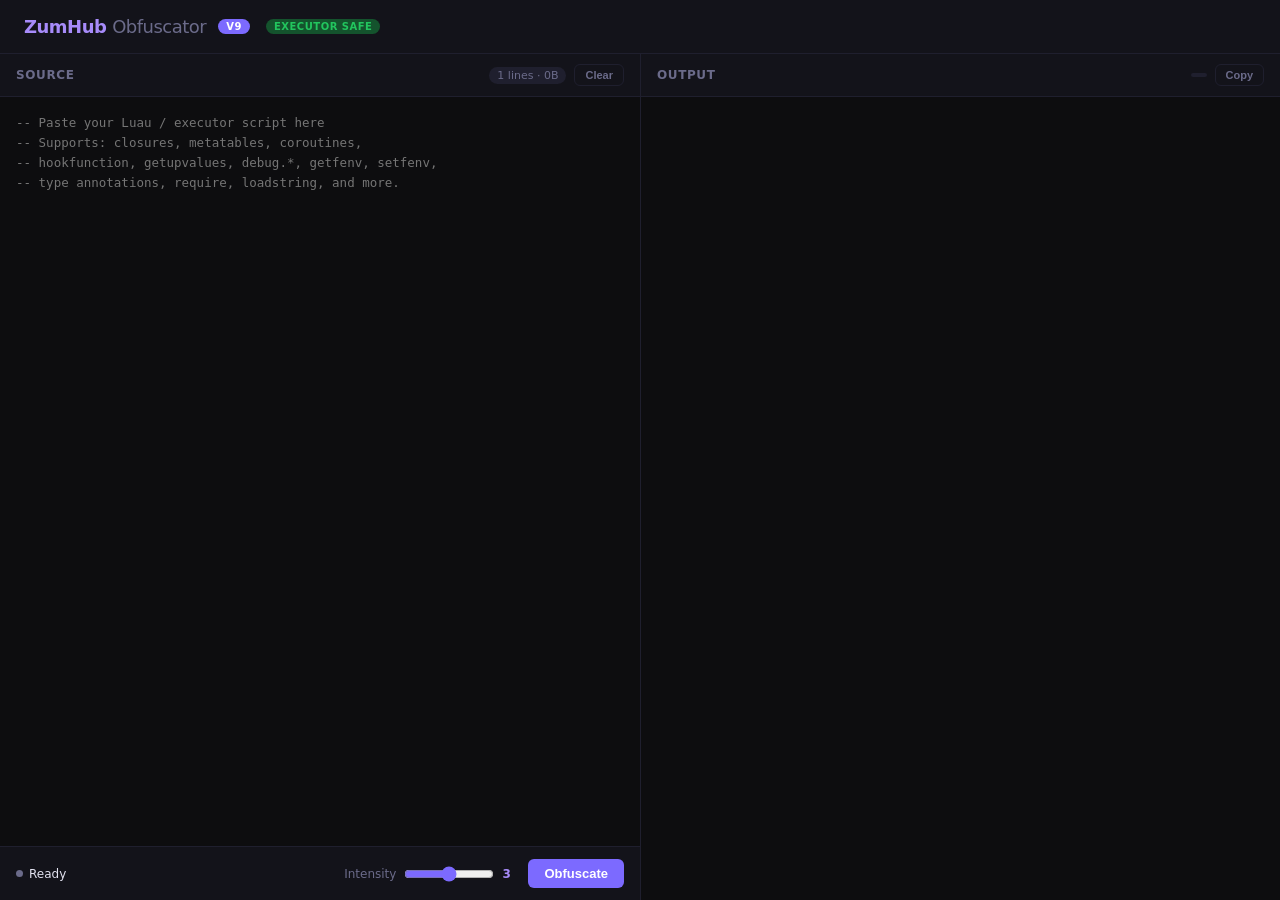
<file: index.html>
<!DOCTYPE html>
<html lang="en">
<head>
<meta charset="UTF-8">
<meta name="viewport" content="width=device-width,initial-scale=1">
<title>ZumHub Obfuscator</title>
<link rel="stylesheet" href="css/style.css">
</head>
<body>

<header class="header">
  <div class="logo">ZumHub <span>Obfuscator</span></div>
  <div class="badge">v9</div>
  <div class="badge" style="background:#14532d;color:#22c55e;margin-left:4px;">Executor Safe</div>
</header>

<main class="main">
  <!-- Input pane -->
  <div class="pane">
    <div class="pane-header">
      <span class="pane-title">Source</span>
      <div class="pane-actions">
        <span id="in-stats" class="chip">0 lines</span>
        <button class="btn btn-ghost btn-sm" id="clear-btn">Clear</button>
      </div>
    </div>
    <textarea id="input" spellcheck="false" placeholder="-- Paste your Luau / executor script here&#10;-- Supports: closures, metatables, coroutines,&#10;-- hookfunction, getupvalues, debug.*, getfenv, setfenv,&#10;-- type annotations, require, loadstring, and more."></textarea>
    <div class="controls">
      <div class="status">
        <div class="dot" id="status-dot"></div>
        <span id="status-txt">Ready</span>
      </div>
      <div class="slider-wrap">
        <label for="intensity">Intensity</label>
        <input type="range" id="intensity" min="1" max="5" value="3">
        <span class="slider-val" id="intensity-val">3</span>
      </div>
      <button class="btn btn-primary" id="obf-btn">Obfuscate</button>
    </div>
  </div>

  <!-- Output pane -->
  <div class="pane">
    <div class="pane-header">
      <span class="pane-title">Output</span>
      <div class="pane-actions">
        <span id="out-stats" class="chip"></span>
        <button class="btn btn-ghost btn-sm" id="copy-btn">Copy</button>
      </div>
    </div>
    <pre id="output"></pre>
  </div>
</main>

<script src="js/app.js"></script>
</body>
</html>
</file>
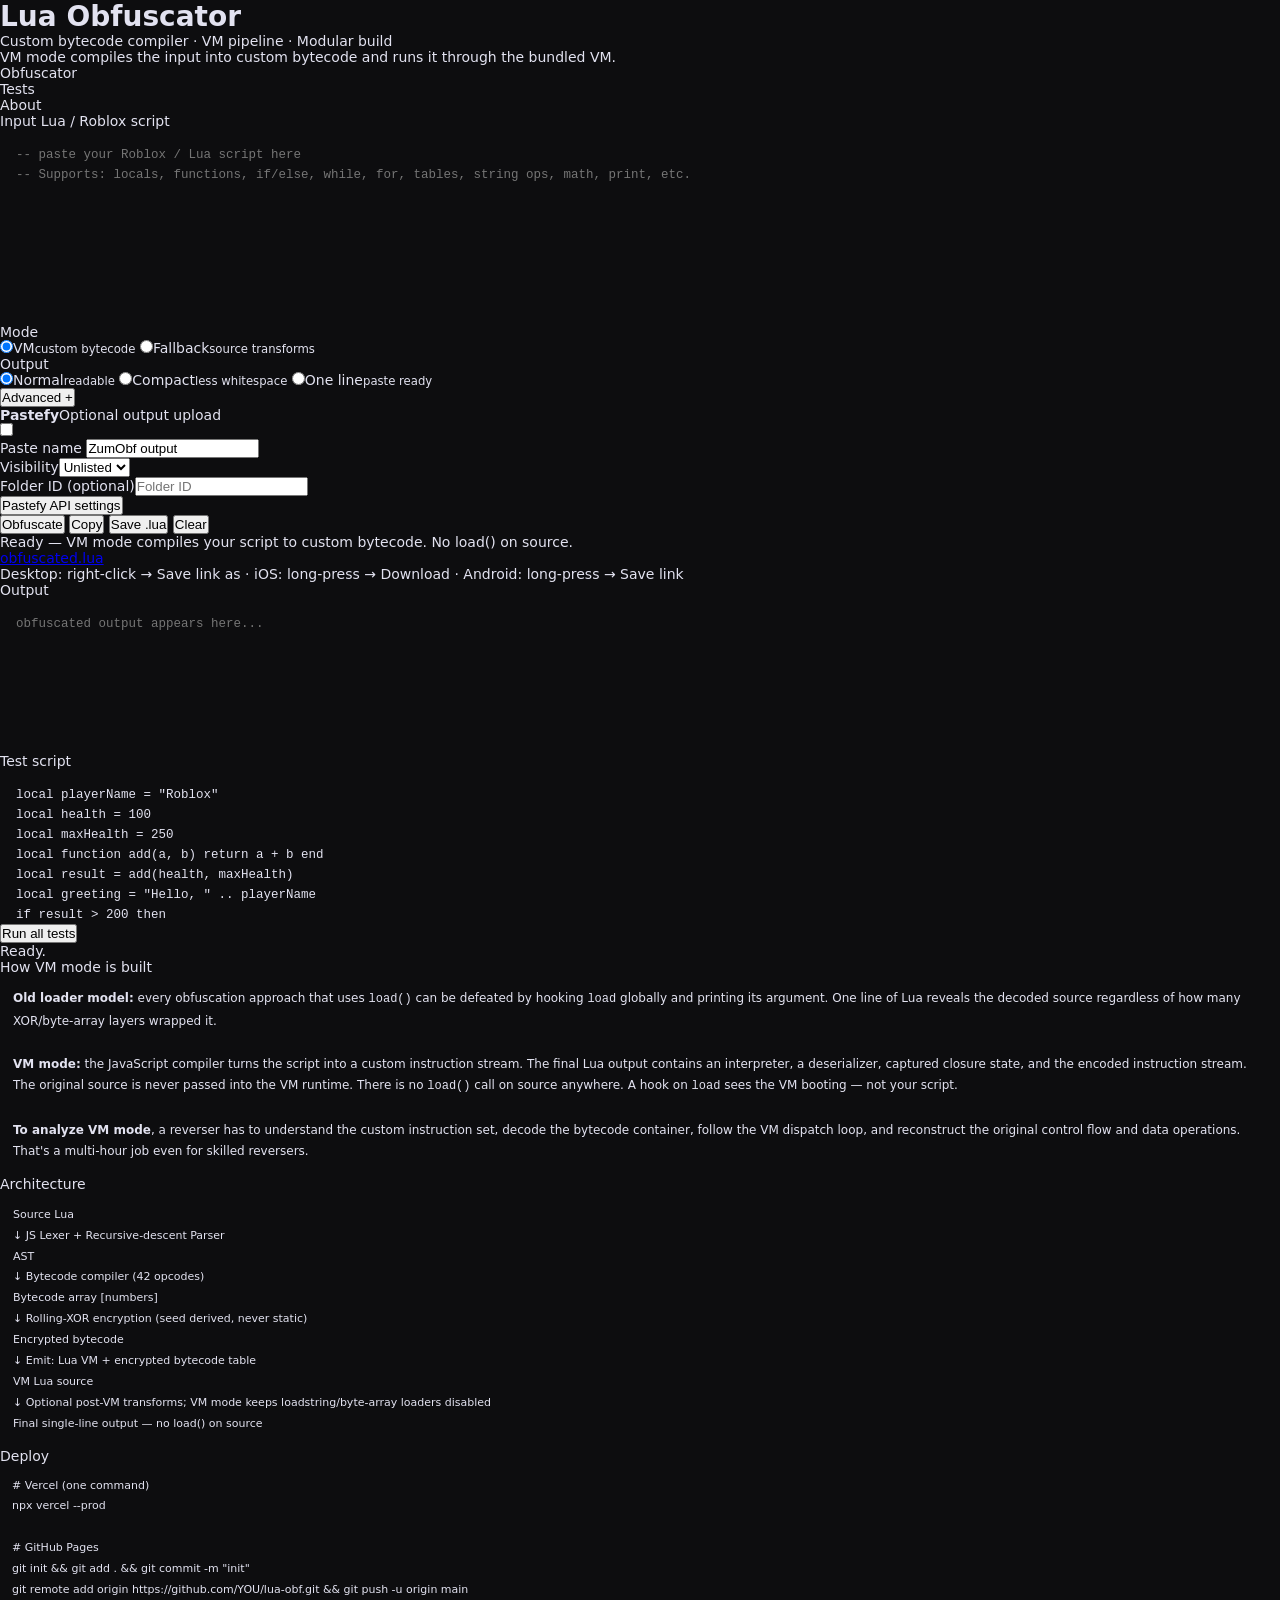
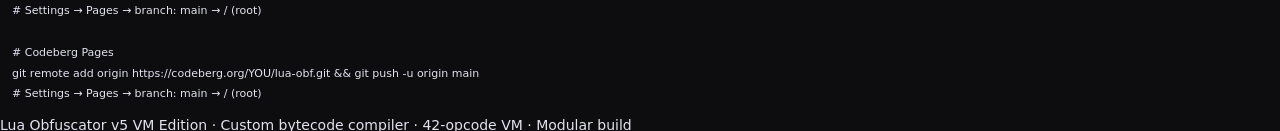
<file: zum/public/index.html>
<!DOCTYPE html>
<html lang="en">
<head>
<meta charset="utf-8">
<meta name="viewport" content="width=device-width,initial-scale=1">
<title>Lua Obfuscator v5</title>
<link rel="stylesheet" href="/css/style.css">
</head>
<body>
<div class="w">
<h1>Lua <span>Obfuscator</span></h1>
<p class="sub">Custom bytecode compiler · VM pipeline · Modular build</p>

<div class="notice">VM mode compiles the input into custom bytecode and runs it through the bundled VM.</div>

<div class="tabs">
  <div class="tab active" data-tab="obf">Obfuscator</div>
  <div class="tab" data-tab="test">Tests</div>
  <div class="tab" data-tab="about">About</div>
</div>

<!-- OBFUSCATOR -->
<div class="pnl active" id="pnl_obf">

<label class="lbl">Input Lua / Roblox script</label>
<textarea id="inp" rows="8" placeholder="-- paste your Roblox / Lua script here
-- Supports: locals, functions, if/else, while, for, tables, string ops, math, print, etc."></textarea>

<div class="sec">Mode</div>
<div class="modebar">
  <label class="mode active" id="card_vm" data-mode="vm"><input type="radio" name="mode" id="mode_vm" checked><span>VM</span><small>custom bytecode</small></label>
  <label class="mode" id="card_fallback" data-mode="fallback"><input type="radio" name="mode" id="mode_fallback"><span>Fallback</span><small>source transforms</small></label>
</div>

<div class="sec">Output</div>
<div class="formatbar">
  <label class="fmt active"><input type="radio" name="format" value="normal" checked><span>Normal</span><small>readable</small></label>
  <label class="fmt"><input type="radio" name="format" value="compact"><span>Compact</span><small>less whitespace</small></label>
  <label class="fmt"><input type="radio" name="format" value="one"><span>One line</span><small>paste ready</small></label>
</div>

<div class="advanced-head">
  <button type="button" class="advanced-toggle" id="advancedToggle">Advanced <span id="advancedArrow">+</span></button>
</div>
<div class="advanced" id="advancedPanel" hidden>
  <div class="sec">Transforms</div>
  <div class="g2">
    <label class="opt on" data-toggle="o_var"><input type="checkbox" id="o_var" checked><span class="dot"></span>Variable mangling</label>
    <label class="opt on" data-toggle="o_junk"><input type="checkbox" id="o_junk" checked><span class="dot"></span>Junk code</label>
    <label class="opt on" data-toggle="o_dead"><input type="checkbox" id="o_dead" checked><span class="dot"></span>Dead branches</label>
    <label class="opt on" data-toggle="o_poly"><input type="checkbox" id="o_poly" checked><span class="dot"></span>Polymorphic XOR</label>
    <label class="opt on" data-toggle="o_scope"><input type="checkbox" id="o_scope" checked><span class="dot"></span>Scope layers</label>
    <label class="opt on" data-toggle="o_flow"><input type="checkbox" id="o_flow" checked><span class="dot"></span>Control flow</label>
    <label class="opt on" data-toggle="o_wrap"><input type="checkbox" id="o_wrap"><span class="dot"></span>Load wrapper</label>
    <label class="opt on" data-toggle="o_bytes"><input type="checkbox" id="o_bytes"><span class="dot"></span>Byte loader</label>
  </div>

  <div class="sec">Watermark</div>
  <div class="watermark-row">
    <label class="opt on" data-toggle="o_watermark"><input type="checkbox" id="o_watermark" checked><span class="dot"></span>Embedded watermark</label>
    <input class="wm-input" id="wm_text" type="text" value="ZumObf / UwURaww" maxlength="80" aria-label="Watermark text">
  </div>

  <label class="lbl">Junk intensity</label>
  <div class="slrow"><input type="range" id="junk_lvl" min="1" max="5" value="2"><span class="slv" id="jlbl">2/5</span></div>

  <label class="lbl">Target output size <span class="optional">(optional)</span></label>
  <div class="srow"><input type="text" id="sval" placeholder="e.g. 2, 500, 1.5"><select id="sunit"><option value="0">No target</option><option value="1024">KB</option><option value="1048576">MB</option><option value="1073741824">GB</option></select></div>
  <div class="hint" id="snote">Pads with inert code to reach the requested size.</div>
</div>

<div class="pastefy-box" id="pastefyBox">
  <div class="pastefy-head">
    <div><strong>Pastefy</strong><span>Optional output upload</span></div>
    <label class="switch"><input type="checkbox" id="pf_auto"><span></span></label>
  </div>
  <div class="pastefy-body">
    <label class="lbl">Paste name</label>
    <input class="text-input" id="pf_title" type="text" value="ZumObf output" maxlength="120">
    <div class="pastefy-grid">
      <div><label class="lbl">Visibility</label><select class="text-input" id="pf_visibility"><option value="UNLISTED">Unlisted</option><option value="PUBLIC">Public</option></select></div>
      <div><label class="lbl">Folder ID <span class="optional">(optional)</span></label><input class="text-input" id="pf_folder" type="text" placeholder="Folder ID"></div>
    </div>
    <button type="button" class="settings-link" id="pf_settings">Pastefy API settings</button>
    <div class="pastefy-result" id="pf_result" hidden></div>
  </div>
</div>

<div class="row">
  <button class="p" id="btnrun">Obfuscate</button>
  <button id="btncopy">Copy</button>
  <button id="btnsave">Save .lua</button>
  <button id="btnclear">Clear</button>
</div>

<div id="st">Ready — VM mode compiles your script to custom bytecode. No load() on source.</div>
<div class="pw"><div class="pb" id="bar"></div></div>
<div class="lg" id="lg"></div>

<div class="dlc" id="dlc">
  <a id="dla" href="#" target="_blank">obfuscated.lua</a>
  <div class="dlh">Desktop: right-click → Save link as · iOS: long-press → Download · Android: long-press → Save link</div>
</div>

<div class="stats" id="stats" style="display:none">
  <div class="stat"><div class="sv" id="si">—</div><div class="sl">Input</div></div>
  <div class="stat"><div class="sv" id="so">—</div><div class="sl">Output</div></div>
  <div class="stat"><div class="sv" id="sx">—</div><div class="sl">Bloat</div></div>
  <div class="stat"><div class="sv" id="sn">—</div><div class="sl">Layers</div></div>
</div>

<label class="lbl">Output</label>
<textarea id="out" readonly rows="6" style="color:#a78bfa" placeholder="obfuscated output appears here..."></textarea>
</div>

<!-- TESTS -->
<div class="pnl" id="pnl_test">
<label class="lbl">Test script</label>
<textarea id="tsrc" rows="6">local playerName = "Roblox"
local health = 100
local maxHealth = 250
local function add(a, b) return a + b end
local result = add(health, maxHealth)
local greeting = "Hello, " .. playerName
if result > 200 then
  print(greeting .. " - healthy!")
else
  print(greeting .. " - low health")
end
for i = 1, 3 do
  print("Loop: " .. i)
end</textarea>
<div class="row"><button class="p" id="btntests">Run all tests</button></div>
<div id="tst">Ready.</div>
<div class="pw"><div class="pb" id="tbar"></div></div>
<div class="sm" id="tsum" style="display:none">
  <div class="sc"><div class="scv pass" id="tpass">0</div><div class="scl">Passed</div></div>
  <div class="sc"><div class="scv fail" id="tfail">0</div><div class="scl">Failed</div></div>
</div>
<div class="rbox" id="tres" style="display:none">
  <div class="rhd">Results</div>
  <div id="tlist"></div>
</div>
</div>

<!-- ABOUT -->
<div class="pnl" id="pnl_about">
<label class="lbl">How VM mode is built</label>
<div style="background:var(--s1);border:1px solid var(--bd);border-radius:var(--r);padding:13px;font-size:12px;line-height:1.8;color:var(--mu)">
  <b style="color:var(--tx)">Old loader model:</b> every obfuscation approach that uses <code>load()</code> can be defeated by hooking <code>load</code> globally and printing its argument. One line of Lua reveals the decoded source regardless of how many XOR/byte-array layers wrapped it.<br><br>
  <b style="color:var(--tx)">VM mode:</b> the JavaScript compiler turns the script into a custom instruction stream. The final Lua output contains an interpreter, a deserializer, captured closure state, and the encoded instruction stream. The original source is never passed into the VM runtime. There is no <code>load()</code> call on source anywhere. A hook on <code>load</code> sees the VM booting — not your script.<br><br>
  <b style="color:var(--tx)">To analyze VM mode</b>, a reverser has to understand the custom instruction set, decode the bytecode container, follow the VM dispatch loop, and reconstruct the original control flow and data operations. That's a multi-hour job even for skilled reversers.
</div>

<label class="lbl" style="margin-top:14px">Architecture</label>
<div style="background:var(--s1);border:1px solid var(--bd);border-radius:var(--r);padding:13px;font-family:var(--mo);font-size:11px;line-height:1.9;color:var(--mu)">
  Source Lua<br>
  <span style="color:var(--ac)">↓ JS Lexer + Recursive-descent Parser</span><br>
  AST<br>
  <span style="color:var(--ac)">↓ Bytecode compiler (42 opcodes)</span><br>
  Bytecode array [numbers]<br>
  <span style="color:var(--ac)">↓ Rolling-XOR encryption (seed derived, never static)</span><br>
  Encrypted bytecode<br>
  <span style="color:var(--ac)">↓ Emit: Lua VM + encrypted bytecode table</span><br>
  VM Lua source<br>
  <span style="color:var(--ac)">↓ Optional post-VM transforms; VM mode keeps loadstring/byte-array loaders disabled</span><br>
  <span style="color:var(--ok)">Final single-line output — no load() on source</span>
</div>

<label class="lbl" style="margin-top:14px">Deploy</label>
<div style="background:var(--s1);border:1px solid var(--bd);border-radius:var(--r);padding:12px;font-family:var(--mo);font-size:11px;line-height:1.9;color:var(--mu)">
  <span style="color:var(--ok)"># Vercel (one command)</span><br>npx vercel --prod<br><br>
  <span style="color:var(--ok)"># GitHub Pages</span><br>
  git init &amp;&amp; git add . &amp;&amp; git commit -m "init"<br>
  git remote add origin https://github.com/YOU/lua-obf.git &amp;&amp; git push -u origin main<br>
  <span style="color:var(--mu)"># Settings → Pages → branch: main → / (root)</span><br><br>
  <span style="color:var(--ok)"># Codeberg Pages</span><br>
  git remote add origin https://codeberg.org/YOU/lua-obf.git &amp;&amp; git push -u origin main<br>
  <span style="color:var(--mu)"># Settings → Pages → branch: main → / (root)</span>
</div>
</div>
</div>

<div class="modal" id="pf_modal" hidden>
  <div class="modal-card">
    <div class="modal-head"><strong>Pastefy API</strong><button type="button" id="pf_close">×</button></div>
    <label class="lbl">API token</label>
    <input class="text-input" id="pf_token" type="password" autocomplete="off" placeholder="Paste your Pastefy API token">
    <div class="hint">The token is used by your browser to call Pastefy. It is not included in generated Lua.</div>
    <label class="remember"><input type="checkbox" id="pf_remember"> Remember on this device</label>
    <div class="modal-actions"><button type="button" id="pf_clear">Clear token</button><button type="button" class="p" id="pf_save">Save</button></div>
  </div>
</div>
<footer>Lua Obfuscator v5 VM Edition · Custom bytecode compiler · 42-opcode VM · Modular build</footer>


<script src="/js/app.js" defer></script>
</body>
</html>
</file>
<file: css/style.css>
*,*::before,*::after{box-sizing:border-box;margin:0;padding:0}
:root{
  --bg:#0d0d0f;--panel:#13131a;--border:#1f1f2e;--accent:#7c6aff;
  --accent2:#a78bfa;--text:#e2e2f0;--muted:#6b6b8a;--green:#22c55e;
  --red:#ef4444;--radius:10px;--font:system-ui,-apple-system,sans-serif;
  --mono:'JetBrains Mono','Fira Code',monospace;
}
html,body{height:100%;background:var(--bg);color:var(--text);font-family:var(--font);font-size:14px;}
body{display:flex;flex-direction:column;min-height:100vh;}

/* Header */
.header{padding:16px 24px;border-bottom:1px solid var(--border);display:flex;align-items:center;gap:12px;background:var(--panel);}
.logo{font-size:18px;font-weight:700;color:var(--accent2);letter-spacing:-0.5px;}
.logo span{color:var(--muted);font-weight:400;}
.badge{font-size:10px;background:var(--accent);color:#fff;padding:2px 8px;border-radius:20px;font-weight:600;text-transform:uppercase;letter-spacing:.5px;}

/* Layout */
.main{flex:1;display:grid;grid-template-columns:1fr 1fr;gap:0;overflow:hidden;}
.pane{display:flex;flex-direction:column;overflow:hidden;}
.pane+.pane{border-left:1px solid var(--border);}
.pane-header{padding:10px 16px;border-bottom:1px solid var(--border);display:flex;align-items:center;justify-content:space-between;background:var(--panel);flex-shrink:0;}
.pane-title{font-size:12px;font-weight:600;color:var(--muted);text-transform:uppercase;letter-spacing:.6px;}
.pane-actions{display:flex;gap:8px;align-items:center;}

textarea,pre{
  flex:1;font-family:var(--mono);font-size:12.5px;line-height:1.6;
  background:var(--bg);color:var(--text);border:none;outline:none;
  padding:16px;resize:none;overflow:auto;white-space:pre;word-break:break-all;
}
textarea{width:100%;}
pre{margin:0;min-height:0;}

/* Controls bar */
.controls{padding:12px 16px;border-top:1px solid var(--border);background:var(--panel);display:flex;align-items:center;gap:12px;flex-shrink:0;}

/* Buttons */
.btn{padding:7px 16px;border-radius:6px;border:none;cursor:pointer;font-size:13px;font-weight:600;transition:all .15s;}
.btn-primary{background:var(--accent);color:#fff;}
.btn-primary:hover{background:var(--accent2);}
.btn-primary:disabled{opacity:.45;cursor:not-allowed;}
.btn-ghost{background:transparent;color:var(--muted);border:1px solid var(--border);}
.btn-ghost:hover{color:var(--text);border-color:var(--accent);}
.btn-sm{padding:4px 10px;font-size:11px;}

/* Intensity slider */
.slider-wrap{display:flex;align-items:center;gap:8px;margin-left:auto;}
.slider-wrap label{font-size:12px;color:var(--muted);}
input[type=range]{accent-color:var(--accent);width:90px;}
.slider-val{font-size:12px;color:var(--accent2);font-weight:700;min-width:14px;}

/* Status */
.status{display:flex;align-items:center;gap:6px;font-size:12px;}
.dot{width:7px;height:7px;border-radius:50%;background:var(--muted);flex-shrink:0;}
.dot.ok{background:var(--green);}
.dot.err{background:var(--red);}
.dot.spin{background:var(--accent);animation:pulse .8s ease-in-out infinite;}
@keyframes pulse{0%,100%{opacity:1}50%{opacity:.3}}

/* Stats chips */
.chip{font-size:11px;padding:2px 8px;border-radius:12px;background:var(--border);color:var(--muted);}
.chip.green{background:#14532d33;color:var(--green);}

/* Copy feedback */
.copied{color:var(--green)!important;}

/* Responsive mobile */
@media(max-width:700px){
  .main{grid-template-columns:1fr;grid-template-rows:1fr 1fr;}
  .pane+.pane{border-left:none;border-top:1px solid var(--border);}
}
</file>
